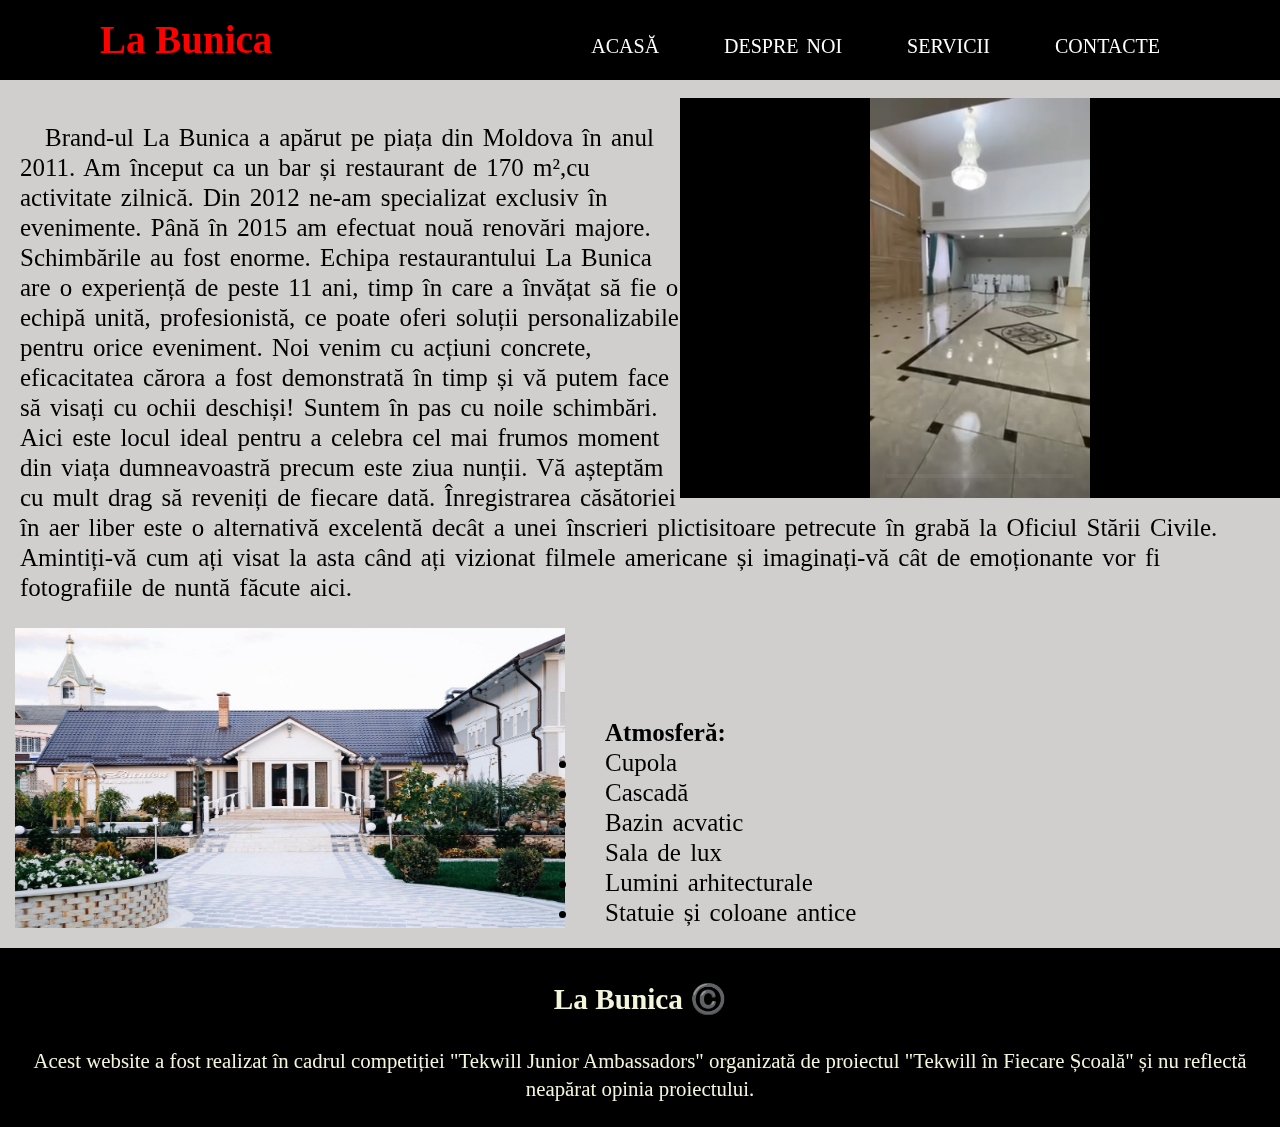
<file: pages/despre.html>
<!DOCTYPE html>
<html lang="en">

<head>
  <meta charset="UTF-8">
  <title>La Bunica</title>
  <link rel="icon" href="../css/restaurant.png">
  <meta http-equiv="X-UA-Compatible" content="IE=edge">
  <meta name="viewport" content="width=device-width, initial-scale=1.0">
  <meta name="keywords" content="la bunica, restaurant, casatorie, nunta,sarbatoare, zi de nastere">
  <link rel="stylesheet" href="../css/style.css">
</head>

<body class="desprenoi">
  <div class="main">
    <div class="wrapper">
      <div class="header">

        <nav>
          <div class="logo">
            <a href="icon">La Bunica</a>
          </div>
          <ul> <br>
            <li><a href="../index.html">ACASĂ</a></li>
            <li><a href="despre.html">DESPRE NOI</a></li>
            <li><a href="servicii.html">SERVICII</a></li>
            <li><a href="contacte.html">CONTACTE</a></li>
          </ul>
        </nav>


      </div>

    </div>

  </div>





  <main>
    <br>


    <iframe class="video" hspace="15" align="right" src="../resources/bunica.mp4" frameborder="0"></iframe>

    <p class="text"> Brand-ul La Bunica a apărut pe piața din Moldova în anul 2011. Am început ca un bar și restaurant
      de 170 m²,cu activitate zilnică. Din 2012 ne-am specializat exclusiv în evenimente. Până în 2015 am efectuat nouă renovări majore.
      Schimbările au fost enorme. Echipa restaurantului La Bunica are o experiență de peste 11 ani, timp în care a învățat să fie o echipă unită,
      profesionistă, ce poate oferi soluții personalizabile pentru orice eveniment. Noi venim cu acțiuni concrete, eficacitatea cărora a
      fost demonstrată în timp și vă putem face să visați cu ochii deschiși! Suntem în pas cu noile schimbări. Aici este locul
      ideal pentru a celebra cel mai frumos moment din viața dumneavoastră precum este ziua nunții. Vă așteptăm cu mult drag să reveniți
      de fiecare dată. Înregistrarea căsătoriei în aer liber este o alternativă excelentă decât a unei înscrieri plictisitoare
      petrecute în grabă la Oficiul Stării Civile. Amintiți-vă cum ați visat la asta când ați vizionat filmele americane și
      imaginați-vă cât de emoționante vor fi fotografiile de nuntă făcute aici.</p>


    <img hspace="15" align="left" src="../images/3.jpg" alt="">

    <br> <br> <br> <br><br>
    <ul class="atmos"><strong>Atmosferă:</strong></ul>
    <li>Cupola</li>
    <li>Cascadă</li>
    <li>Bazin acvatic</li>
    <li>Sala de lux</li>
    <li>Lumini arhitecturale</li>
    <li>Statuie și coloane antice</li>

  </main>


  <footer>
    <h3>La Bunica ©️ </h3>
    <small>
      Acest website a fost realizat în cadrul
      competiției "Tekwill Junior Ambassadors" organizată de proiectul "Tekwill în Fiecare Școală"
      și nu reflectă neapărat opinia proiectului.
    </small>
  </footer>
</body>

</html>
</file>
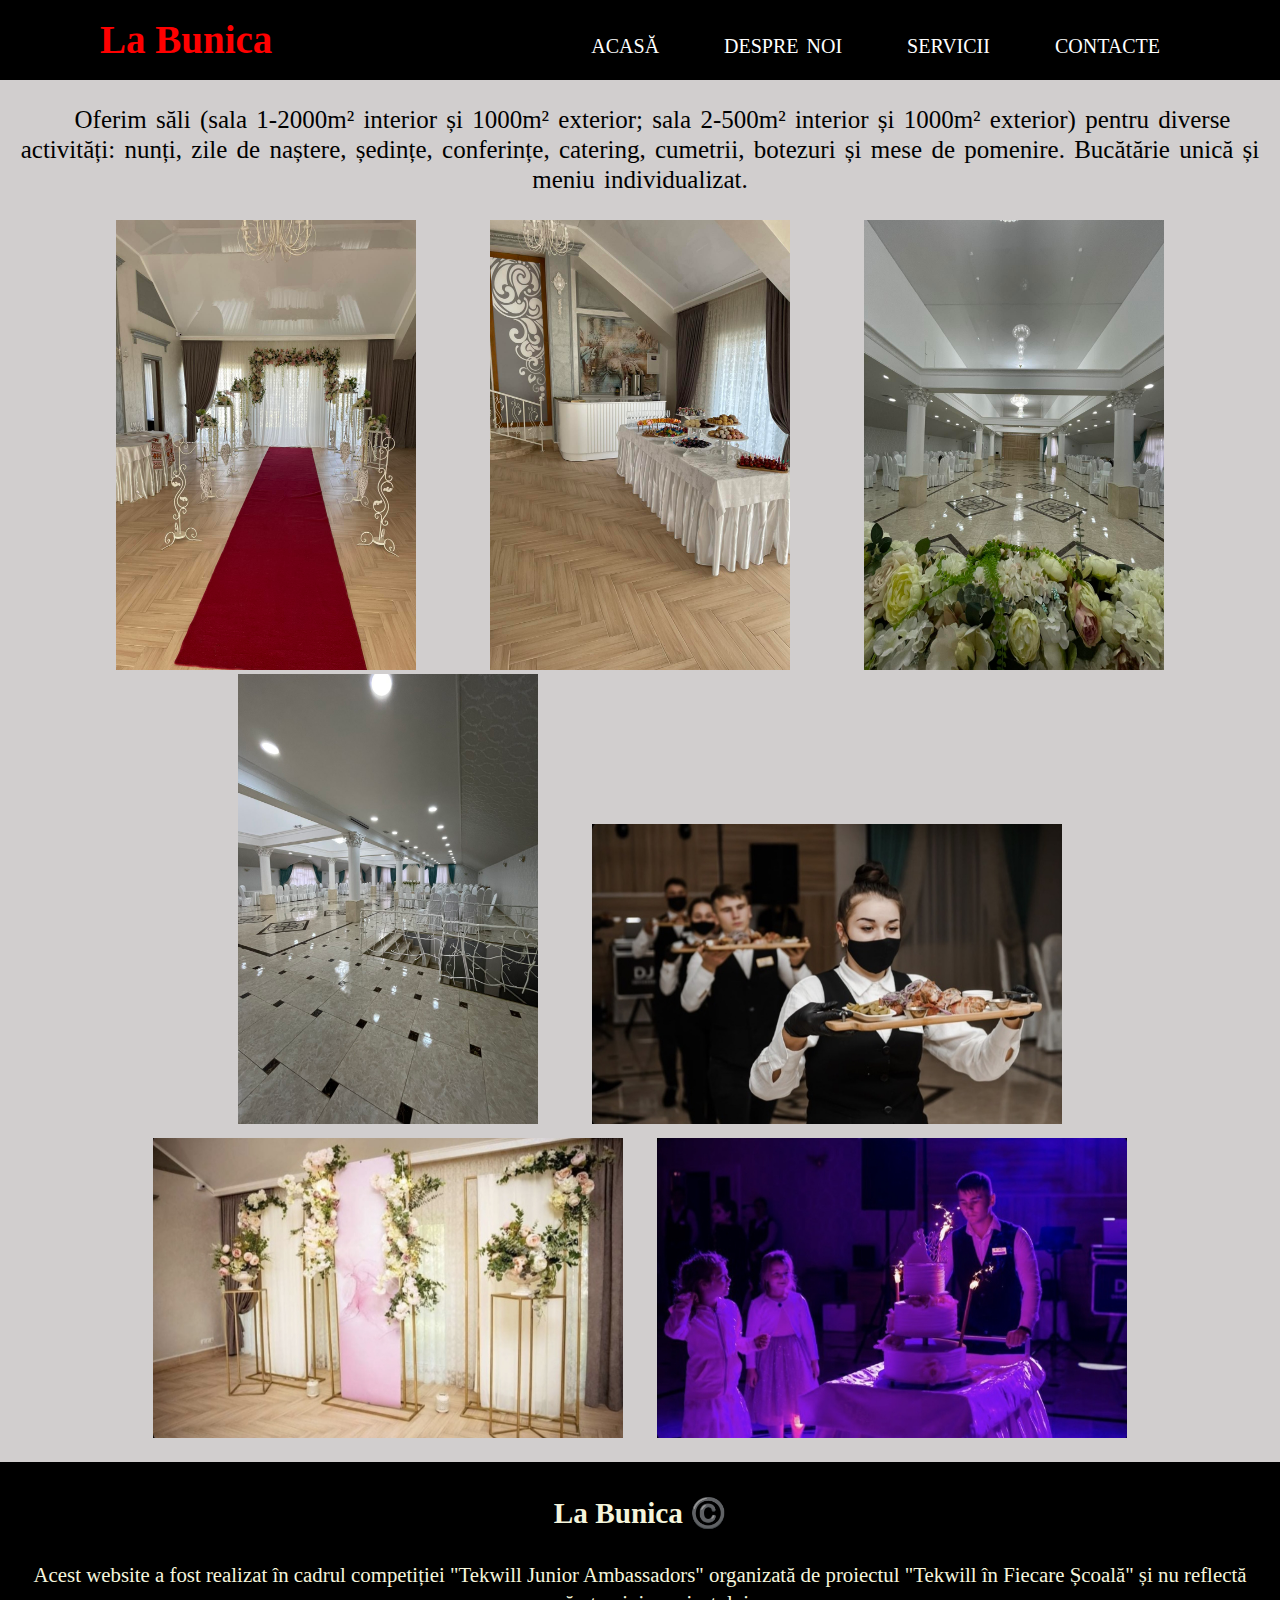
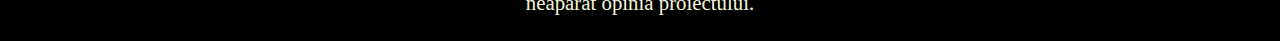
<file: pages/servicii.html>
<!DOCTYPE html>
<html lang="en">

<head>
    <meta charset="UTF-8">
    <title>La Bunica</title>
    <link rel="icon" href="../css/restaurant.png">
    <meta http-equiv="X-UA-Compatible" content="IE=edge">
    <meta name="viewport" content="width=device-width, initial-scale=1.0">
    <meta name="keywords" content="la bunica, sala, meniu, bucatarie, chelneri, botez, cumetrie, nunta, zile de nastere, catering">
    <link rel="stylesheet" href="../css/style.css">
</head>

<body class="servicii">
    <div class="main">
        <div class="wrapper">
            <div class="header">

                <nav>
                    <div class="logo">
                        <a href="icon">La Bunica</a>

                    </div>
                    <ul> <br>
                        <li><a href="../index.html">ACASĂ</a></li>
                        <li><a href="despre.html">DESPRE NOI</a></li>
                        <li><a href="servicii.html">SERVICII</a></li>
                        <li><a href="contacte.html">CONTACTE</a></li>
                    </ul>
                </nav>


            </div>

        </div>

    </div>


    <p class="services"> Oferim săli (sala 1-2000m² interior și 1000m² exterior; sala 2-500m² interior și 1000m²
        exterior) pentru diverse activități: nunți, zile de naștere, ședințe, conferințe, catering, cumetrii, botezuri și mese de pomenire.
        Bucătărie unică și meniu individualizat.</p>
    <div align="center">
        <img class="sala" hspace="35" src="../images/7.jpg" alt="">
        <img class="sala" hspace="35" src="../images/6.jpg" alt="">
        <img class="sala" hspace="35" src="../images/8.jpg" alt="">
        <img class="sala" hspace="35" src="../images/9.jpg" alt="">
        <img class="sala2" hspace="15" src="../images/14.jpg" alt="">
        <img class="sala2" hspace="15" src="../images/16.jpg" alt="">
        <img class="sala2" hspace="15" src="../images/17.jpg" alt="">
    </div>

    <footer>
        <h3>La Bunica ©️ </h3>
        <small>
            Acest website a fost realizat în cadrul
            competiției "Tekwill Junior Ambassadors" organizată de proiectul "Tekwill în Fiecare Școală"
            și nu reflectă neapărat opinia proiectului.
        </small>
    </footer>
</body>

</html>
</file>
<file: css/style.css>
body{
    margin: 0px;
    padding: 0px;
    box-sizing: border-box;
}
.p{
    background-color:rgb(209, 206, 206);
}  

.main{
    width: 100%;
    
}
nav{
    width: 100%;
    background-color:black;
    height: 80px;
    line-height: 80px;
    display: flex;
    justify-content: space-between;
}
 img{
    max-height: 800px;
    width: 1518px;
 }
.logo a{
    font-size: 39px;
    color: red;
    font-weight:bold ;
    margin-left: 100px;
}
a{
    text-decoration: none;
    color: #fff ;
    font-size: 20px; 
    transition: 0.5s all ease;
}
ul{
  margin: 0px; 
  margin-right: 100px;
}
ul li{
    float:left ;
    padding: 0px  20px;
    list-style: none;
}
ul li a:hover{
    color: rgb(230, 4, 4);
}

.content{
    position: absolute;
    top: 50%;
    left: 50%;
    transform: translate(-50%,-50%);
    color: #fff;
    text-align: center;
    background: rgba(0,0,0,00.7);
}

.content h1{
    font: size 50px; ;
}
.content p{
    padding: 0% 50px;
    font-size: 20px;
}
button{
    background:none ;
    border: 1px solid #fff;
    color: #fff;
    font-size: 18px;
    padding: 10px 25px;
    border-radius: 6px;
    transition: 0.5s all ease ;
}

button:hover{
    background:black ;
    color:red;
}
button a:hover{
    color: red;
    transition: 0.5s ;
}
footer{
    min-height: 60px;
    background-color: #000;
    color: beige;
    padding: 5px 10px 25px 10px;
    text-align: center;
    margin-top: 20px;
    font-size: 25px;
}

.desprenoi{

   background-color:rgb(209, 206, 206);
}
.row{
    overflow: auto;
}
.event{
    padding: auto;
}

[class^="col-"] {
    float: left;
    padding: 5px;
}
.col-10 {width: 10%;}
.col-20 {width: 20%;}
.col-30 {width: 30%;}
.col-40 {width: 40%;}
.col-50 {width: 50%;}
.col-60 {width: 60%;}
.col-70 {width: 70%;}
.col-80 {width: 80%;}
.col-90 {width: 90%;}
.col-100 {width: 100%;}

 main img {
    width: 550px;
    height: 300px;
}  

.video{
    width: 600px;
    height: 400px;
}
.text{
    font-size: 25px;
    text-indent: 25px;
    text-align: left;
    line-height: 120%;
    word-spacing: 3px;
    margin-left: 20px;
} 
  ul {
    font-size: 25px;
    text-indent: 25px;
    text-align: left;
    line-height: 120%;
    word-spacing: 3px; 
 }
 .atmos{
    font-size: 25px;
    text-indent: 25px;
    text-align: left;
    line-height: 120%;
    word-spacing: 3px;  
 }
 li{
    font-size: 25px;
    text-indent: 25px;
    text-align: left;
    line-height: 120%;
    word-spacing: 3px;
}
.servicii{
    background-color:rgb(209, 206, 206);
}
.services{
    font-size: 25px;
    text-indent: 25px;
    text-align: center;
    line-height: 120%;
    word-spacing: 3px;
    margin-left: 5px;
    margin-right: 5px;
}
.sala{
    width: 300px;
    height: 450px;
}
.sala2{
    margin-top: 10px;
    height: 300px;
    width: 470px;
}
.contacte{
   background-color:rgb(209, 206, 206);
} 
.col-50{
    margin-left: 15px ;
    background-color: rgba(218, 212, 212, 0.253);
}
.referinse{
    color: rgb(248, 14, 14);
}
.contact ul{
    font-size: 28px;
    word-spacing: 3px;

}
.contact a{
    font-size: 25px;
}
.contact li{
    line-height: 200%;
    list-style: linear-gradient(rgb(236, 45, 45), rgb(247, 4, 4))
}


@media(max-width:768px){
    body{
        font-size: 18px;
    }
    [class^="col-"] {
        width: 100%;
    }
    main{
        margin: 0px;
        padding-top: 10px;
    }
    nav{
        width: 100%;
        background-color:black;
        height: 80px;
        line-height: 80px;
        display: flex;
        justify-content: space-between;
    }
    
    img{
        width: 390px;
        height: 300px;
    }
    .content{
        position: absolute;
        top: 20%;
        left: 27%;
        transform: translate(-20%,-20%);
        color: #fff;
        text-align: center;
        background: rgba(0,0,0,00.7);
    }
    .content h1{
        font-size: 17px;
    }
    .content p{
        padding: 0% 35px;
        font-size: 13px;
    }
    button{
        background:none ;
        border: 1px solid #fff;
        color: #fff;
        font-size: 15px;
        padding: 3px 13px;
        border-radius: 6px;
        transition: 0.5s all ease ;
    }
    button a{
        font-size: 15px;
    }
    
    button:hover{
        background:black ;
        color:red;
    }
    button a:hover{
        color: red;
        transition: 0.5s ;
    }
    footer{
        min-height: 60px;
        background-color: #000;
        color: beige;
        padding: 5px 5px 10px 5px;
        text-align: center;
        margin-top: 0px;
        font-size: 15px;
    }
    .logo{
        width: 60%;
    }
    .logo a{
        font-size: 25px;
        color: red;
        font-weight:bold ;
        margin-left: 10px;
        
    }
    a{
        text-decoration: none;
        color: #fff ;
        font-size: 10px; 
        transition: 0.5s all ease;
    }

    ul{
     margin-right: 30px;
     line-height: 25%;
     word-spacing: 3px;
     width: 95%; 
     }


    ul li{
      float:left;
      padding: 0px  0px;
      font-size: 25px;
    }
    .video{
        width: 350px;
        margin-right: 22px;
        height: 250px;
    }
    .text{
        font-size: 20px;
        text-indent: 15px;
        word-spacing: 3px;
    } 
    main img {
        width: 350px;
        height: 200px;
        margin-left: 20px;
    } 
    ul{
        font-size: 25px;
     }
     li{
        font-size: 20px;
        text-indent: 25px;
        text-align: left;
        line-height: 120%;
        word-spacing: 3px;
    }
    
    .services{
        font-size: 20px;
        text-indent: 10px;
        text-align: center;
        line-height: 120%;
    }
    .sala{
        margin-top: 5px;
        width: 300px;
        height: 450px;
    }
    .sala2{
        height: 220px;
        width: 360px;
    }
    .col-50 iframe{
        width: 350px;
        height: 350px;
    }
    .contact{
        margin-right: 15px;
        margin-left: 5px;
    }
    .contact ul{
        font-size: 25px;
        word-spacing: 5px;
        line-height: 25px;
        text-indent:15px ;
    }
    .contact a{
        font-size: 25px;
    }
    .contact li{
        line-height: 150%;
    }
    
}
</file>
